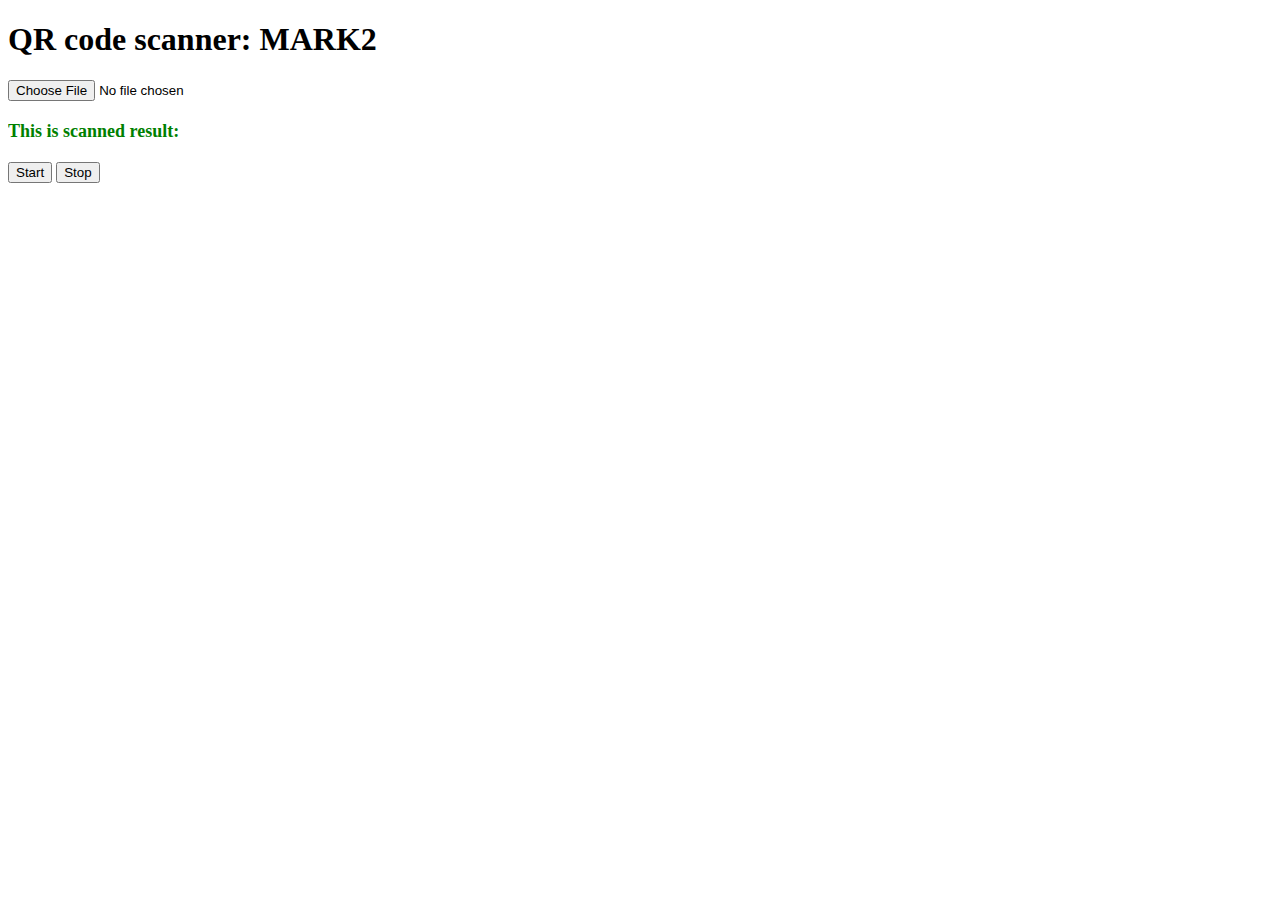
<file: index.html>
<!DOCTYPE html>
<html lang="en">
<head>
    <meta charset="UTF-8">
    <meta name="viewport" content="width=device-width, initial-scale=1.0">
    <title>QR code scaner</title>
    <link rel="stylesheet" href="public/css/styleFirst.css">
    
</head>    
    <body>
        <h1>QR code scanner: MARK2</h1>
        <!-- For testic static Images -->
        <input type="file" id="file-input" accept="image/*">
        <div id="video-container">
            <!-- Video feed from the camera -->
            <video id="video" autoplay></video>
            <div id="scanner-overlay">
                <!-- Scanning window -->
                <div id="scanner-box">
                    <div class="corner top-left"></div>
                    <div class="corner top-right"></div>
                    <div class="corner bottom-left"></div>
                    <div class="corner bottom-right"></div>
                </div> 
            </div>
        </div>
        <!-- Hidden canvas to extract video frame -->
        <canvas id="canvas"></canvas>
        <!-- Debug canvas to visualize the video frame -->
        <canvas id="debug-canvas"></canvas>
        <div id="output">This is scanned result:</div>
        <div id="controls">
            <button id="startBtn">Start</button>
            <button id="stopBtn">Stop</button>
            <button id="backBtn" onclick="location.reload()">Go Back</button>

            <!-- For testic static Images -->
            <!-- <input type="file" id="file-input" accept="image/*"> -->
            
        </div>
        <!-- Load jsQR from file  -->
        <script src="public/js/jsqrcode.js"></script>
        <script src="public/js/scanLogic.js"></script>
        <script src="public/js/inputCodeMan.js"></script>
        <script>
            
        </script>
    </body>
</html>
</file>
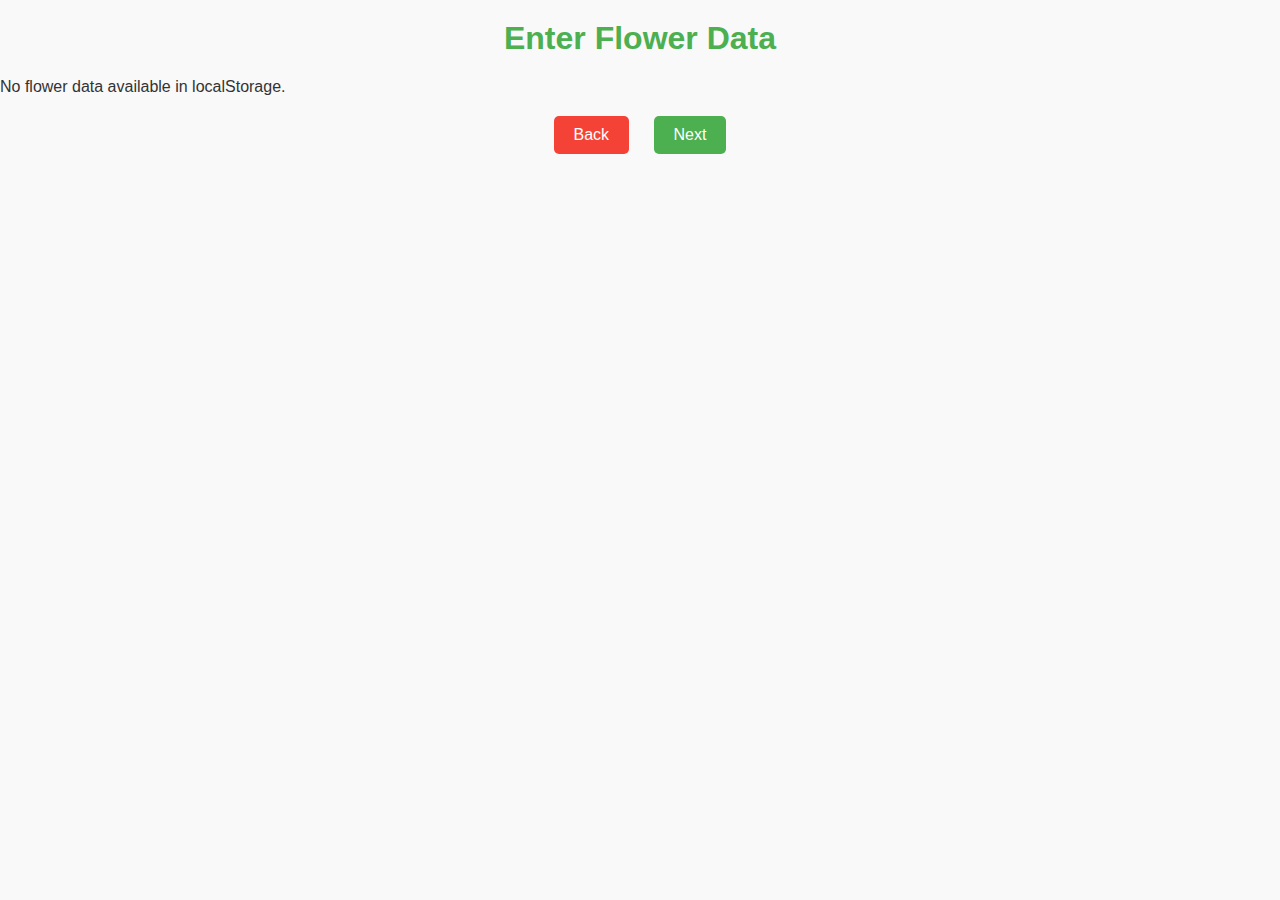
<file: public/html/bunchSetup.html>
<!DOCTYPE html>
<html lang="en">
<head>
    <meta charset="UTF-8">
    <meta name="viewport" content="width=device-width, initial-scale=1.0">
    <title>Dynamic Flower Inputs</title>
    <style>
        body {
            font-family: Arial, sans-serif;
            margin: 0;
            padding: 0;
            background-color: #f9f9f9;
            color: #333;
        }

        h1 {
            text-align: center;
            margin-top: 20px;
            color: #4CAF50;
        }

        .container {
            max-width: 600px;
            margin: 0 auto;
            padding: 20px;
            background-color: #fff;
            border-radius: 8px;
            box-shadow: 0 4px 8px rgba(0, 0, 0, 0.1);
        }

        .flower-container {
            margin: 20px 0;
        }

        label {
            display: block;
            margin-bottom: 8px;
            font-weight: bold;
            color: #555;
        }

        .flower-select {
            width: 100%;
            padding: 8px;
            margin-bottom: 20px;
            border: 1px solid #ccc;
            border-radius: 4px;
            font-size: 16px;
            box-shadow: inset 0 1px 3px rgba(0, 0, 0, 0.1);
        }

        .button-container {
            text-align: center;
            margin-top: 20px;
        }

        button {
            background-color: #4CAF50;
            color: white;
            border: none;
            padding: 10px 20px;
            font-size: 16px;
            border-radius: 5px;
            cursor: pointer;
            margin: 0 10px;
        }

        button:hover {
            background-color: #45a049;
        }

        #back {
            background-color: #f44336;
        }

        #back:hover {
            background-color: #e53935;
        }

        /* For smaller screens */
        @media (max-width: 600px) {
            .container {
                width: 100%;
                padding: 15px;
            }

            h1 {
                font-size: 24px;
            }

            button {
                width: 100%;
                margin-bottom: 10px;
            }

            .button-container {
                display: flex;
                flex-direction: column;
                align-items: center;
            }
        }
    </style>
    </style>
</head>
<body>
    <h1>Enter Flower Data</h1>

    <div id="flowerInputContainer" class="flower-container"></div>

    <div class="button-container">
        <button id="back" onclick="window.history.back();">Back</button>
        <button id="Next" type="button">Next</button>
    </div>

    <script>
        document.addEventListener('DOMContentLoaded', function() {
            // Retrieve bunchData from localStorage and parse it
            const bunchData = JSON.parse(localStorage.getItem('bunchData'));

            // Check if bunchData and flower_amount exist
            if (bunchData && bunchData.flower_amount) {
                const flowerAmount = bunchData.flower_amount;

                // Get the container where select fields will be added
                const flowerInputContainer = document.getElementById('flowerInputContainer');

                // Generate select fields and labels based on the flower_amount
                for (let i = 1; i <= flowerAmount; i++) {
                    // Create a label for the select field
                    const label = document.createElement('label');
                    label.htmlFor = `flowerSelect${i}`; // Associate label with the select element
                    label.textContent = `Flower ${i}`;   // Set the label text (e.g., Flower 1)

                    // Create a select element
                    const select = document.createElement('select');
                    select.className = 'flower-select';
                    select.id = `flowerSelect${i}`;

                    // Create options for the select field
                    const option0 = document.createElement('option');
                    option0.value = '';
                    option0.text = 'Select a stage';

                    const option1 = document.createElement('option');
                    option1.value = 'Open flower';
                    option1.text = 'Open flower';

                    const option2 = document.createElement('option');
                    option2.value = 'Discard flower';
                    option2.text = 'Discard flower';

                    const option3 = document.createElement('option');
                    option3.value = 'Dropped fruit';
                    option3.text = 'Dropped fruit';

                    const option4 = document.createElement('option');
                    option4.value = 'Fruit maturity';
                    option4.text = 'Fruit maturity';

                    const option5 = document.createElement('option');
                    option5.value = 'Harvest fruit';
                    option5.text = 'Harvest fruit';

                    // Append the options to the select field
                    select.appendChild(option0);
                    select.appendChild(option1);
                    select.appendChild(option2);
                    select.appendChild(option3);
                    select.appendChild(option4);
                    select.appendChild(option5);

                    // Append the label and select field to the container
                    flowerInputContainer.appendChild(label);
                    flowerInputContainer.appendChild(select);
                }
            } else {
                // If no data is found in localStorage
                const flowerInputContainer = document.getElementById('flowerInputContainer');
                flowerInputContainer.textContent = 'No flower data available in localStorage.';
            }

            // Handle the Next button click
            document.getElementById('Next').addEventListener('click', function() {
                // Check if bunchData exists
                if (bunchData && bunchData.flower_amount) {
                    const flowerAmount = bunchData.flower_amount;

                    // Create an array to store flower data
                    const flowerData = [];

                    // Collect data from all flower select fields
                    for (let i = 1; i <= flowerAmount; i++) {
                        const flowerValue = document.getElementById(`flowerSelect${i}`).value;
                        flowerData.push(flowerValue);
                    }

                    // Add the flowerData to bunchData
                    bunchData.flower_data = flowerData;

                    // Save the updated bunchData back to localStorage
                    localStorage.setItem('bunchData', JSON.stringify(bunchData));

                    // Redirect to confirm.html
                    window.location.href = 'confirm.html';
                } else {
                    alert('No flower data available to save.');
                }
            });
        });
    </script>
</body>
</html>
</file>
<file: public/css/styleFirst.css>
#video-container {
    position: relative;
    width: 100%;
    height: auto;
}
#canvas, #debug-canvas {
     display: none;  /*hide the canvas element */
}

#video {
    width: 100%;
    height: auto;
}

#scanner-overlay {
    position: absolute;
    top: 0;
    left: 0;
    width: 100%;
    height: 100%;
    pointer-events: none;
}

#scanner-box {
    position: absolute;
    top: 25%;
    left: 30%;
    width: 40%;
    height: 50%;
    /* border: 2px solid rgba(255, 0, 0, 0.7); Semi-transpatrent red border */

    /* Rounded corners for the box */
    border-radius: 30px;
    /* Gradient background */
    background: radial-gradient(circle, rgba(255, 255, 255, 0.5), rgba(255, 255, 255, 0.1));
    /* box-shadow: 0 0 15px rgba(255, 0, 0, 0.5); Red glow effect */
    box-sizing: border-box;
    /* Initially hide the scanner box */
    display: none;
    /* Smooth transition for visibility */
    transition: all 0.3 ease;
}

/* Optional: Add animation effect */
#scanner-box.visible {
    /* Show scanner box when active */
    display: block;
    /* Pulsating effect */
    animation: pulse 1.5s infinite;
}

@keyframes pulse {
    0% {
        transform: scale(1);
        box-shadow: 0 0 15px rgba(255, 0, 0, 0.5 );
    }
    50% {
        transform: scale(1.05);
        box-shadow: 0 0 25px rgba(255, 0, 0, 0.7);
    }
    100% {
        transform: scale(1);
        box-shadow: 0 0 15px rgba(255, 0, 0, 0.5);
    }
}

/* Corner style */
.corner {
    position: absolute;
    width: 30px;
    height: 30px;
    border-width: 5px;
    border-color: red;
    border-style: solid;
    border-radius: 2px;
    background: transparent;
}

.top-left {
    top: -1px;
    left: -1px;
    border-right-width: 0;
    border-bottom-width: 0;
    border-top-left-radius: 30px;
}

.top-right {
    top: -1px;
    right: -1px;
    border-left-width: 0;
    border-bottom-width: 0;
    border-top-right-radius: 30px;
}

.bottom-left {
    bottom: -1px;
    left: -1px;
    border-right-width: 0;
    border-top-width: 0;
    border-bottom-left-radius: 30px;
}

.bottom-right {
    bottom: -1px;
    right:-1px;
    border-left-width: 0;
    border-top-width: 0;
    border-bottom-right-radius: 30px;
}

#output {
    margin-top: 20px;
    font-size: 18px;
    font-weight: bold;
    color: green;
}

#controls {
    margin-top: 20px;
}

#button {
    margin-left: 10px;
}
</file>
